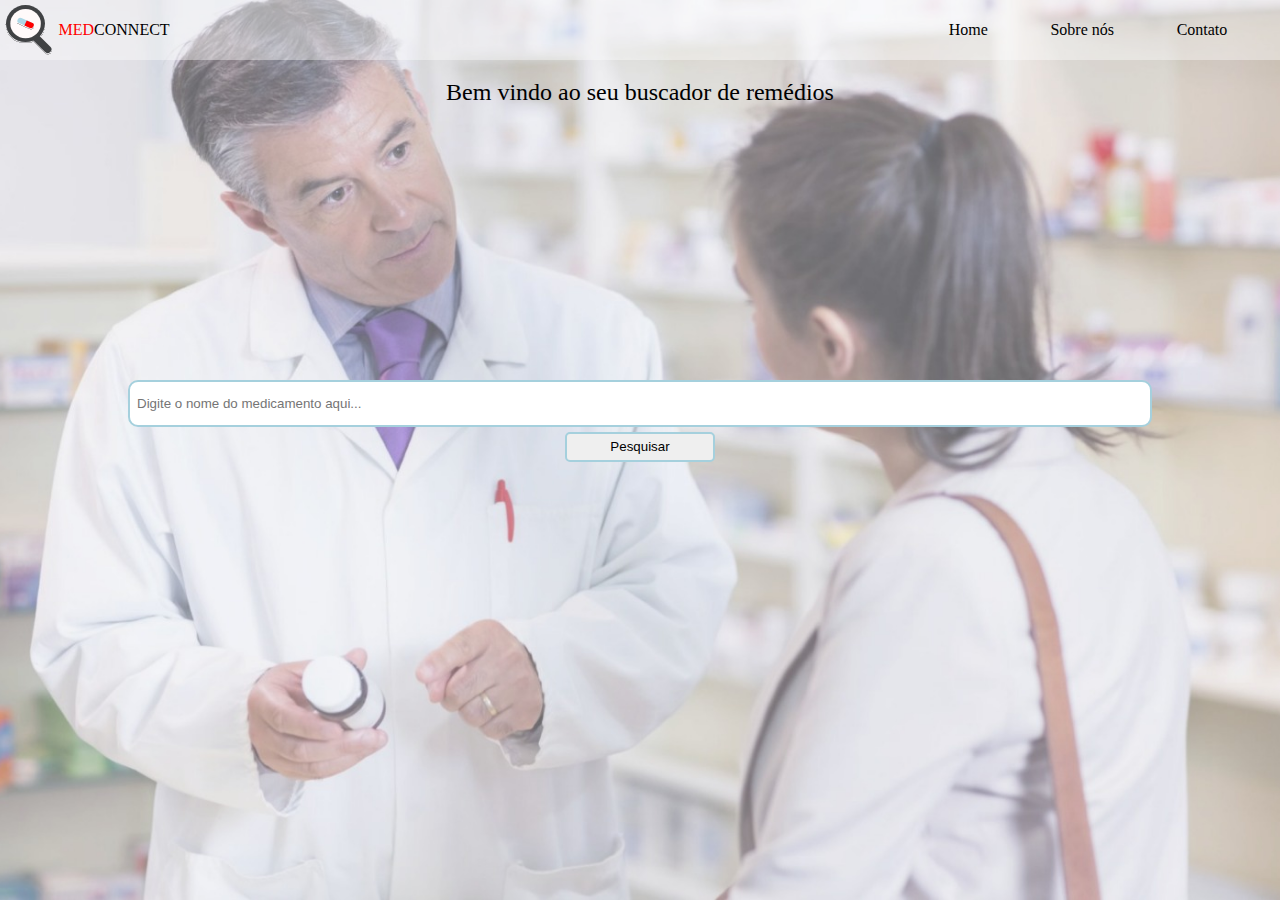
<file: index.html>
<!DOCTYPE html>
<html lang="pt-br">
    <head>
        <meta charset="UTF-8">
        <meta name="viewport" content="width=device-width, initial-scale=1.0">
        <meta name="description" content="Buscador de remédios">
        <meta http-equiv="X-UA-Compatible" content="IE=edge">
        <title>MedConnect</title>
        <link rel="stylesheet" href="css/reset.css">
        <link rel="stylesheet" href="css/style.css">
    </head>

    <body>
        <div class="imagem-de-fundo" >
            <header class="cabecalho">
                <div class="logo">
                    <img src="images/logo.svg">
                    <h2><span>MED</span>CONNECT</h2>
                </div>
                <nav class="menu-navegacao">
                    <ul class="lista">
                        <li><a href="index.html">Home</a></li>
                        <li><a href="sobreNos.html">Sobre nós</a></li>
                        <li><a href="contatos.html">Contato</a></li>
                    </ul>
                </nav>
            </header>

            <main>
                <div class="texto-pesquisa">
                    <h1>Bem vindo ao seu buscador de remédios</h1>
                </div>
                <form class="formulario-pesquisa">
                    <input id="barra-pesquisa"  type="text" placeholder="Digite o nome do medicamento aqui..." required/>
                    <input id="botao-pesquisa"  type="submit" onclick="pesquisa(event) ; return false" value="Pesquisar"/>
                </form>
            </main>

            <script src="script.js"></script>
        </div>
    </body>
</html>
</file>
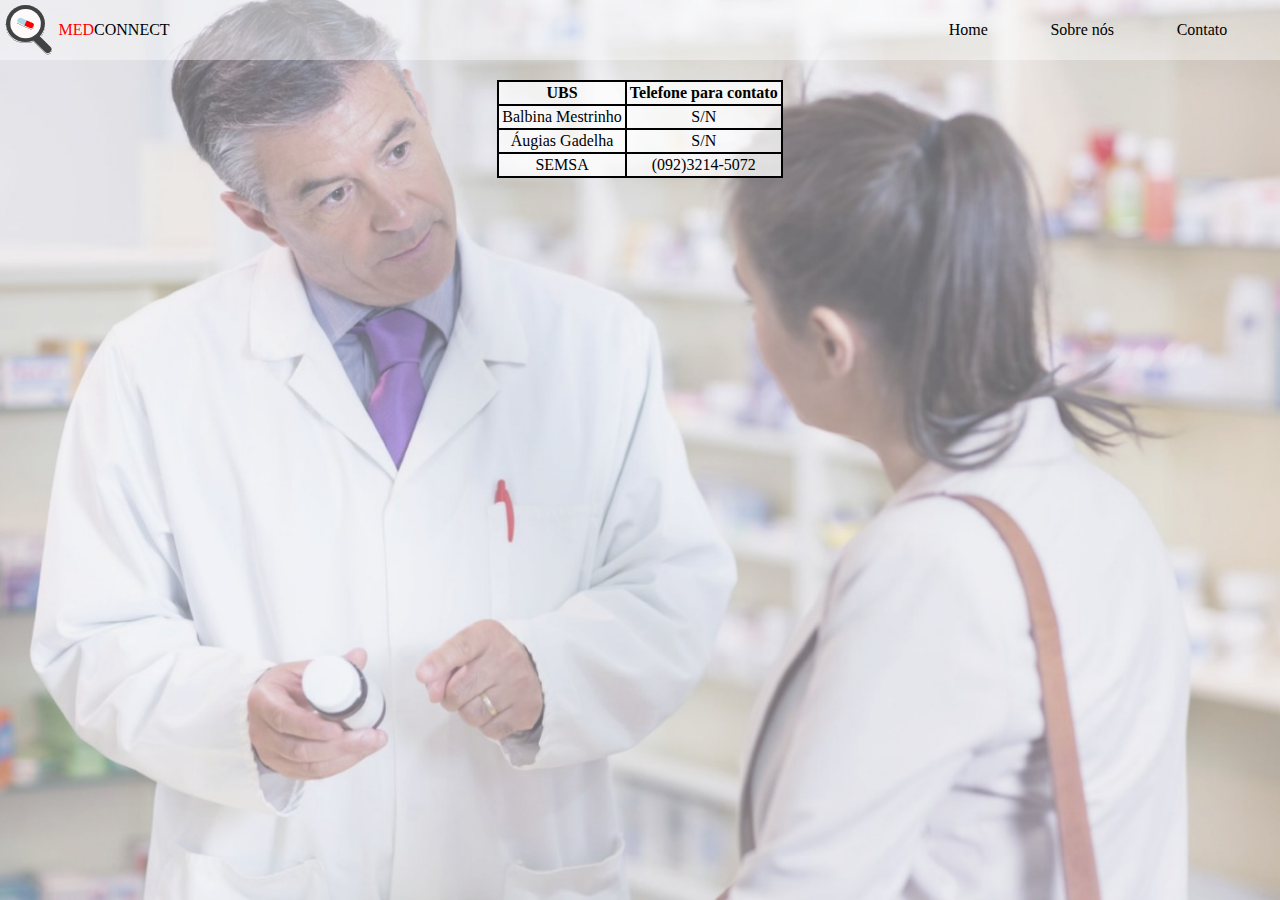
<file: contatos.html>
<!DOCTYPE html>
<html lang="pt-br">
    <head>
        <meta charset="UTF-8">
        <meta name="viewport" content="width=device-width, initial-scale=1.0">
        <meta name="description" content="Buscador de remédios">
        <meta http-equiv="X-UA-Compatible" content="IE=edge">
        <title>MedConnect</title>
        <link rel="stylesheet" href="css/reset.css">
        <link rel="stylesheet" href="css/styleContato.css">
    </head>
    <body>
        <div class="imagem-de-fundo" >
            <header class="cabecalho">
                <div class="logo">
                    <img src="images/logo.svg">
                    <h2><span>MED</span>CONNECT</h2>
                </div>
                <nav class="menu-navegacao">
                    <ul class="lista">
                        <li><a href="index.html">Home</a></li>
                        <li><a href="sobreNos.html">Sobre nós</a></li>
                        <li><a href="contatos.html">Contato</a></li>
                    </ul>
                </nav>
            </header>

            <main>
              <table class="bordas">
                <thead class="bordas">
                    <tr class="bordas">
                        <th class="bordas"><span class="negrito">UBS</span></th>
                        <th class="bordas"><span class="negrito">Telefone para contato</span></th>
                    </tr>
                </thead>
                <tbody class="bordas">
                    <tr class="bordas">
                        <td class="bordas">Balbina Mestrinho</td>
                        <td class="bordas">S/N</td>
                    </tr>
                    <tr class="bordas">
                        <td class="bordas">Áugias Gadelha</td>
                        <td class="bordas">S/N</td>
                    </tr>
                    <tr class="bordas">
                        <td class="bordas">SEMSA</td>
                        <td class="bordas">(092)3214-5072</td>
                    </tr>
                </tbody>
              </table>
            </main>
        </div>
    </body>
</html>
</file>
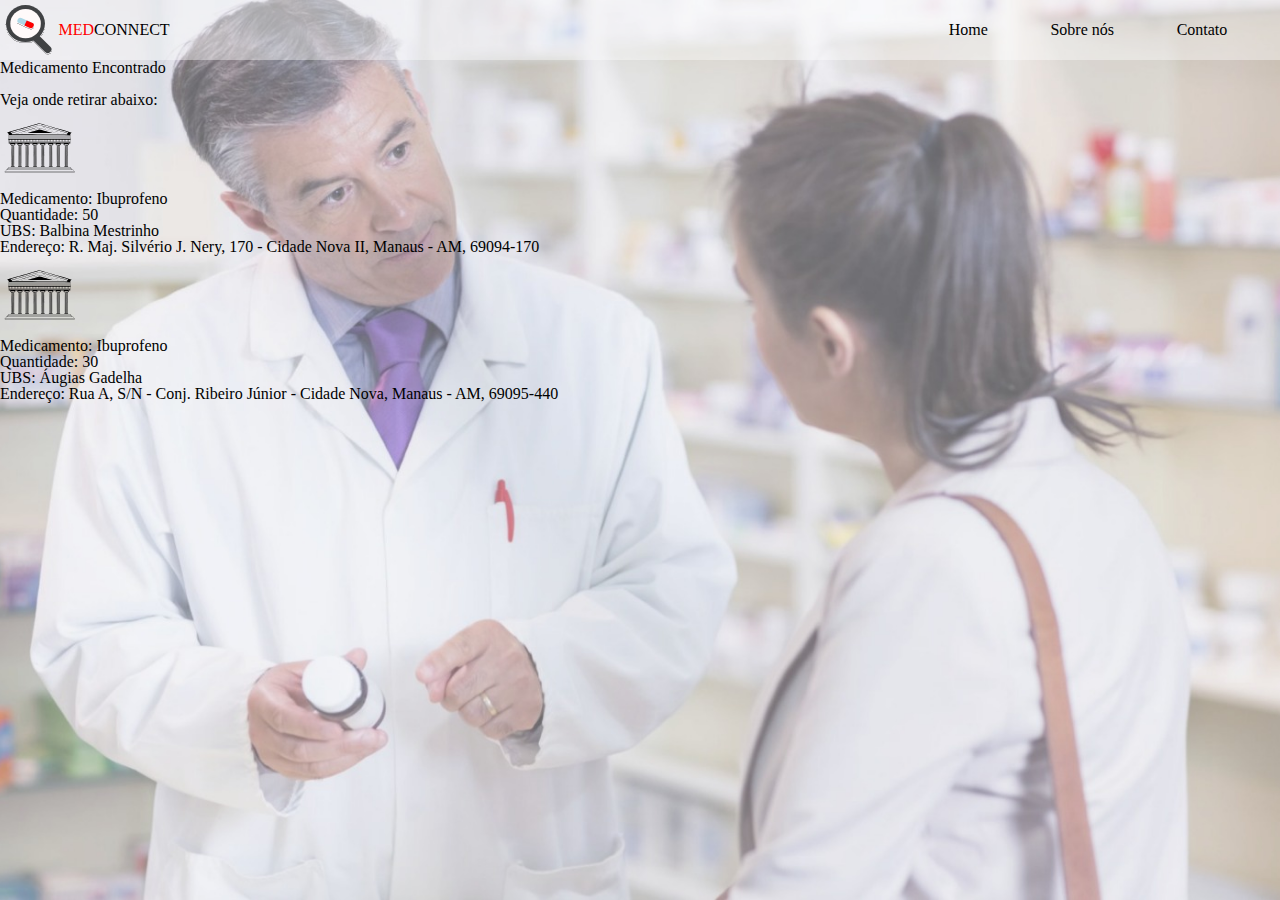
<file: resultadoPesquisa.html>
<!DOCTYPE html>
<html lang="pt-br">
    <head>
        <meta charset="UTF-8">
        <meta name="viewport" content="width=device-width, initial-scale=1.0">
        <meta name="description" content="Buscador de remédios">
        <meta http-equiv="X-UA-Compatible" content="IE=edge">
        <title>MedConnect</title>
        <link rel="stylesheet" href="css/reset.css">
        <link rel="stylesheet" href="css/style-resultadoPesquisa.css">
    </head>

    <body>
        <div class="imagem-de-fundo">
            <header class="cabecalho">
                <div class="logo">
                    <img src="images/logo.svg">
                    <h2><span>MED</span>CONNECT</h2>
                </div>
                <nav class="menu-navegacao">
                    <ul class="lista">
                        <li><a href="index.html">Home</a></li>
                        <li><a href="sobreNos.html">Sobre nós</a></li>
                        <li><a href="contatos.html">Contato</a></li>
                    </ul>
                </nav>
            </header>

            <main>
                <div class="texto">
                    <h1>Medicamento Encontrado</h1><br>
                    <p>Veja onde retirar abaixo:</p>
                </div>
                <div class="container">
                    <div class="card1">
                        <img class="photo-card" src="images/logoUBS.svg" height="80" />
                        <div class = "card">
                            <p><span>Medicamento</span>: Ibuprofeno</p>
                            <p><span>Quantidade</span>: 50</p>
                            <p><span>UBS</span>: Balbina Mestrinho</p>
                            <p><span>Endereço</span>: R. Maj. Silvério J. Nery, 170 - Cidade Nova II, Manaus - AM, 69094-170</p>
                        </div>
                    </div>
                </div>
                <div class="container">
                    <div class="card1">
                        <img class="photo-card" src="images/logoUBS.svg" height="80" />
                        <div class = "card">
                            <p><span>Medicamento</span>: Ibuprofeno</p>
                            <p><span>Quantidade</span>: 30</p>
                            <p><span>UBS</span>: Áugias Gadelha</p>
                            <p><span>Endereço</span>: Rua A, S/N - Conj. Ribeiro Júnior - Cidade Nova, Manaus - AM, 69095-440</p>
                        </div>
                    </div>
                </div>
            </main>
        </div>
    </body>
</html>
</file>
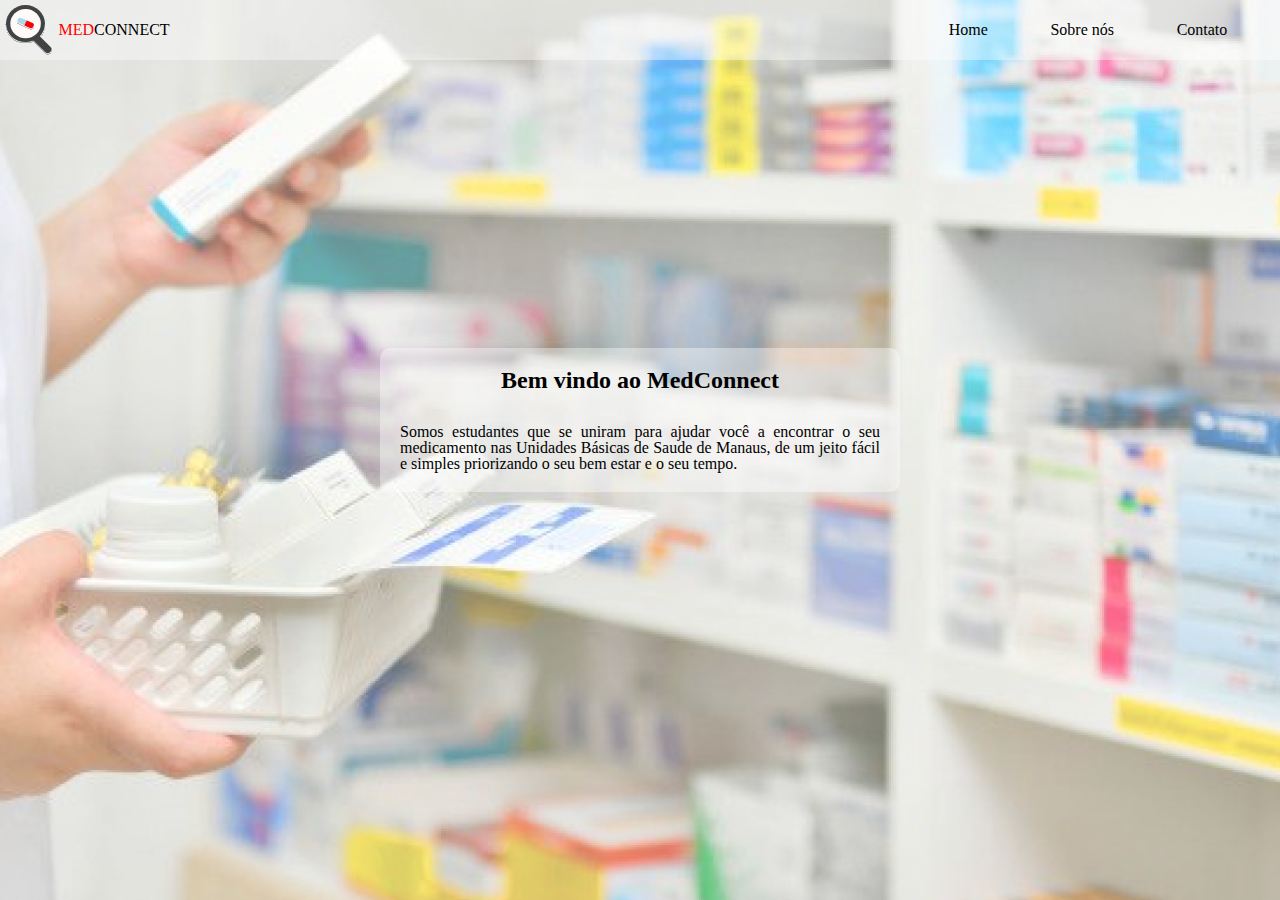
<file: sobreNos.html>
<!DOCTYPE html>
<html lang="pt-br">
    <head>
        <meta charset="UTF-8">
        <meta name="viewport" content="width=device-width, initial-scale=1.0">
        <meta name="description" content="Buscador de remédios">
        <meta http-equiv="X-UA-Compatible" content="IE=edge">
        <title>MedConnect</title>
        <link rel="stylesheet" href="css/reset.css">
        <link rel="stylesheet" href="css/styleSobreNos.css">
    </head>
    <body>
        <div class="sobreNosFundo">
            <header class="cabecalho">
                <div class="logo">
                    <img src="images/logo.svg">
                    <h2><span>MED</span>CONNECT</h2>
                </div>
                <nav class="menu-navegacao">
                    <ul class="lista">
                        <li><a href="index.html">Home</a></li>
                        <li><a href="sobreNos.html">Sobre nós</a></li>
                        <li><a href="contatos.html">Contato</a></li>
                    </ul>
                </nav>
            </header>

            <main>
                <div class="apresentacao">
                    <h2>Bem vindo ao MedConnect</h2>
                    <br><br>
                    <p class="mensagem">Somos estudantes que se uniram para ajudar você a encontrar o seu medicamento nas
                        Unidades Básicas de Saude de Manaus, de um jeito fácil e simples priorizando o seu bem
                        estar e o seu tempo. 
                    </p>
                </div>
            </main>
        </div>
    </body>
</html>
</file>
<file: css/style.css>
body{
    font-family:Verdana,Tahoma;
    font-size:16px;
}

/*Inicio home*/
.imagem-de-fundo{
    background-image: url("../images/imagemDeFundo.jpeg");
    background-repeat: no-repeat;
    background-size: cover;
    background-position: center center;
    height: 100vh;
    width:100vw;
}
/*Fim home*/

/*Inicio Sobre Nos*/
.sobreNosFundo{
    background-image: url("../images/sobreNos.png");
    background-repeat: no-repeat;
    background-size: cover;
    background-position: center center;
    height: 100vh;
    width:100vw;
}

main > .sobreNosApresentacao{
    margin:20px;
    display:flex;
    align-items:center;
}

/*Fim Sobre Nos*/

/*Início cabeçalho*/
.cabecalho{
    width:100%;
    height:60px;
    background-color: rgba(255,255,255,0.4) ;
    display: flex;
    justify-content: space-between;
    align-items: center;
}

.logo{
    width:60%;
    display: flex;
    align-items:center;
}

.logo img{
    padding:5px;
    max-width: 60px;
    max-height: 50px;
    width:auto;
    height:auto;
}

.logo span{
    color:#FF0000;
}

/*Início nav bar*/
.menu-navegacao{
    width:30%;
}

.lista{
    display: flex;
    flex-wrap: wrap;
    align-items: center;
    justify-content: space-evenly;
}

.lista  a{
    text-decoration-line: none;
    color: #000000;
    padding: 10px;
}

.lista a:hover{
    border-radius: 10px;
    background-color:#04707e;
    color:#ffffff;
    cursor:pointer;
}
/*Fim nav bar*/

/*Fim cabeçalho*/


.texto-pesquisa h1{
    margin: 20px auto;
    text-align: center;
    font-size: 1.5rem;
}

.formulario-pesquisa{
    display: flex;
    flex-wrap: wrap;
}


form #barra-pesquisa{
    background-color: #ffffff;
    width:80%;
    height:3.2vw;
    margin: 20% 10% 5px;
    text-indent: 5px;
    border:2px solid #a5d0dd;
    border-radius: 10px;
}

form #botao-pesquisa{
    margin:auto;
    width:150px;
    height: 30px;
    border-radius: 5px;
    border:2px solid #a5d0dd;
}

form  #botao-pesquisa:hover{
    background-color: #04707e; 
    color:white;
    border:2px solid #04707e;
}

@media screen and (max-width:480px){
    .cabecalho{
        height: 120px;
        flex-wrap: wrap;
    }

    .logo{
        display: inline-block;
        width: 100vw;
        text-align: center;
    }

    .menu-navegacao{
        width: 100%;
        margin:10px;
    }

    .lista{
        flex-wrap: nowrap;
    }

    .formulario-pesquisa{
        width:100%;
        padding:15px;
        box-sizing: border-box;
    }

    form #barra-pesquisa{
        height:40px;
    }
}
</file>
<file: css/styleContato.css>
body{
    font-family:Verdana,Tahoma;
    font-size:16px;
}

/*Inicio home*/
.imagem-de-fundo{
    background-image: url("../images/imagemDeFundo.jpeg");
    background-repeat: no-repeat;
    background-size: cover;
    background-position: center center;
    height: 100vh;
    width:100vw;
}
/*Fim home*/

/*Inicio Sobre Nos*/
.sobreNosFundo{
    background-image: url("../images/sobreNos.png");
    background-repeat: no-repeat;
    background-size: cover;
    background-position: center center;
    height: 100vh;
    width:100vw;
}

main > .sobreNosApresentacao{
    margin:20px;
    display:flex;
    align-items:center;
}

/*Fim Sobre Nos*/

/*Início cabeçalho*/
.cabecalho{
    width:100%;
    height:60px;
    background-color: rgba(255,255,255,0.4) ;
    display: flex;
    justify-content: space-between;
    align-items: center;
}

.logo{
    width:60%;
    display: flex;
    align-items:center;
}

.logo img{
    padding:5px;
    max-width: 60px;
    max-height: 50px;
    width:auto;
    height:auto;
}

.logo span{
    color:#FF0000;
}

/*Início nav bar*/
.menu-navegacao{
    width:30%;
}

.lista{
    display: flex;
    flex-wrap: wrap;
    align-items: center;
    justify-content: space-evenly;
}

.lista  a{
    text-decoration-line: none;
    color: #000000;
    padding: 10px;
}

.lista a:hover{
    border-radius: 10px;
    background-color:#04707e;
    color:#ffffff;
    cursor:pointer;
}
/*Fim nav bar*/

/*Fim cabeçalho*/

main{
    display: flex;
    justify-content: center;
    align-items: center;
    width:100%;
    margin-top:20px;
}

.bordas{
    text-align: center;
    border: solid 2px rgba(0,0,0);
    background-color: rgba(255,255,255,0.3);
    padding: 3px;
}

.negrito{
    font-weight: bold;
}

@media screen and (max-width:480px){
    .cabecalho{
        height: 120px;
        flex-wrap: wrap;
    }

    .logo{
        display: inline-block;
        width: 100vw;
        text-align: center;
    }

    .menu-navegacao{
        width: 100%;
        margin:10px;
    }

    .lista{
        flex-wrap: nowrap;
    }

}
</file>
<file: css/style-resultadoPesquisa.css>
body{
    font-family:Verdana,Tahoma;
    background-color:#b4dce2;
    font-size:16px;
}

.imagem-de-fundo{
    background-image: url("../images/imagemDeFundo.jpeg");
    background-repeat: no-repeat;
    background-size: cover;
    background-position: center center;
    height: 100vh;
    width:100vw;
}


/*Início cabeçalho*/
.cabecalho{
    width:100%;
    height:60px;
    background-color: rgba(255,255,255,0.4) ;
    display: flex;
    justify-content: space-between;
    align-items: center;
}

.logo{
    width:60%;
    display: flex;
    flex-wrap: wrap;
    align-items:center;
    justify-content: flex-start;
}

.logo img{
    padding:5px;
    max-width: 60px;
    max-height: 50px;
    width:auto;
    height:auto;
}

.logo span{
    color:#FF0000;
}

/*Início nav bar*/
.menu-navegacao{
    width:30%;
}

.lista{
    display: flex;
    flex-wrap: wrap;
    align-items: center;
    justify-content: space-evenly;
}

.lista > li > a{
    text-decoration-line: none;
    color: #000000;
}

.lista > li > a{
    padding:10px;
}

.lista > li > a:hover{
    border-radius: 10px;
    background-color:#04707e;
    color:#ffffff;
    cursor:pointer;
}

/*Fim nav bar*/

/*Fim cabeçalho*/
</file>
<file: css/styleSobreNos.css>
body{
    font-family:Verdana,Tahoma;
    font-size:16px;
}


.sobreNosFundo{
    background-image: url("../images/sobreNos.png");
    background-repeat: no-repeat;
    background-size: cover;
    background-position: center center;
    height: 100vh;
    width:100vw;
}



/*Início cabeçalho*/
.cabecalho{
    width:100%;
    height:60px;
    background-color: rgba(255,255,255,0.4) ;
    display: flex;
    justify-content: space-between;
    align-items: center;
}

.logo{
    width:60%;
    display: flex;
    flex-wrap: wrap;
    align-items:center;
    justify-content:flex-start;
}

.logo img{
    padding:5px;
    max-width: 60px;
    max-height: 50px;
    width:auto;
    height:auto;
}

.logo span{
    color:#FF0000;
}

/*Início nav bar*/
.menu-navegacao{
    width:30%;
}

.lista{
    display: flex;
    flex-wrap: wrap;
    align-items: center;
    justify-content: space-evenly;
}

.lista > li > a{
    text-decoration-line: none;
    color: #000000;
}

.lista > li > a{
    padding:10px;
}

.lista > li > a:hover{
    border-radius: 10px;
    background-color:#04707e;
    color:#ffffff;
    cursor:pointer;
}
/*Fim nav bar*/

/*Fim cabeçalho*/

main{
   display:flex;
   justify-content: center;
   align-items: center;
   height: 80vh;
}

.apresentacao{
    background-color:rgba(255, 255, 255, 0.4);
    border-radius:10px;
    padding:20px;
    text-align: center;
    width:480px;
}

.apresentacao > h2{
    font-weight: bold;
    font-size: 1.5rem;
}

.mensagem{
    text-align:justify;
}

@media screen and (max-width:480px){
    .cabecalho{
        height: 120px;
        flex-wrap: wrap;
    }

    .logo{
        display: inline-block;
        width: 100vw;
        text-align: center;
    }

    .menu-navegacao{
        width: 100%;
        margin:10px;
    }
    
}
</file>
